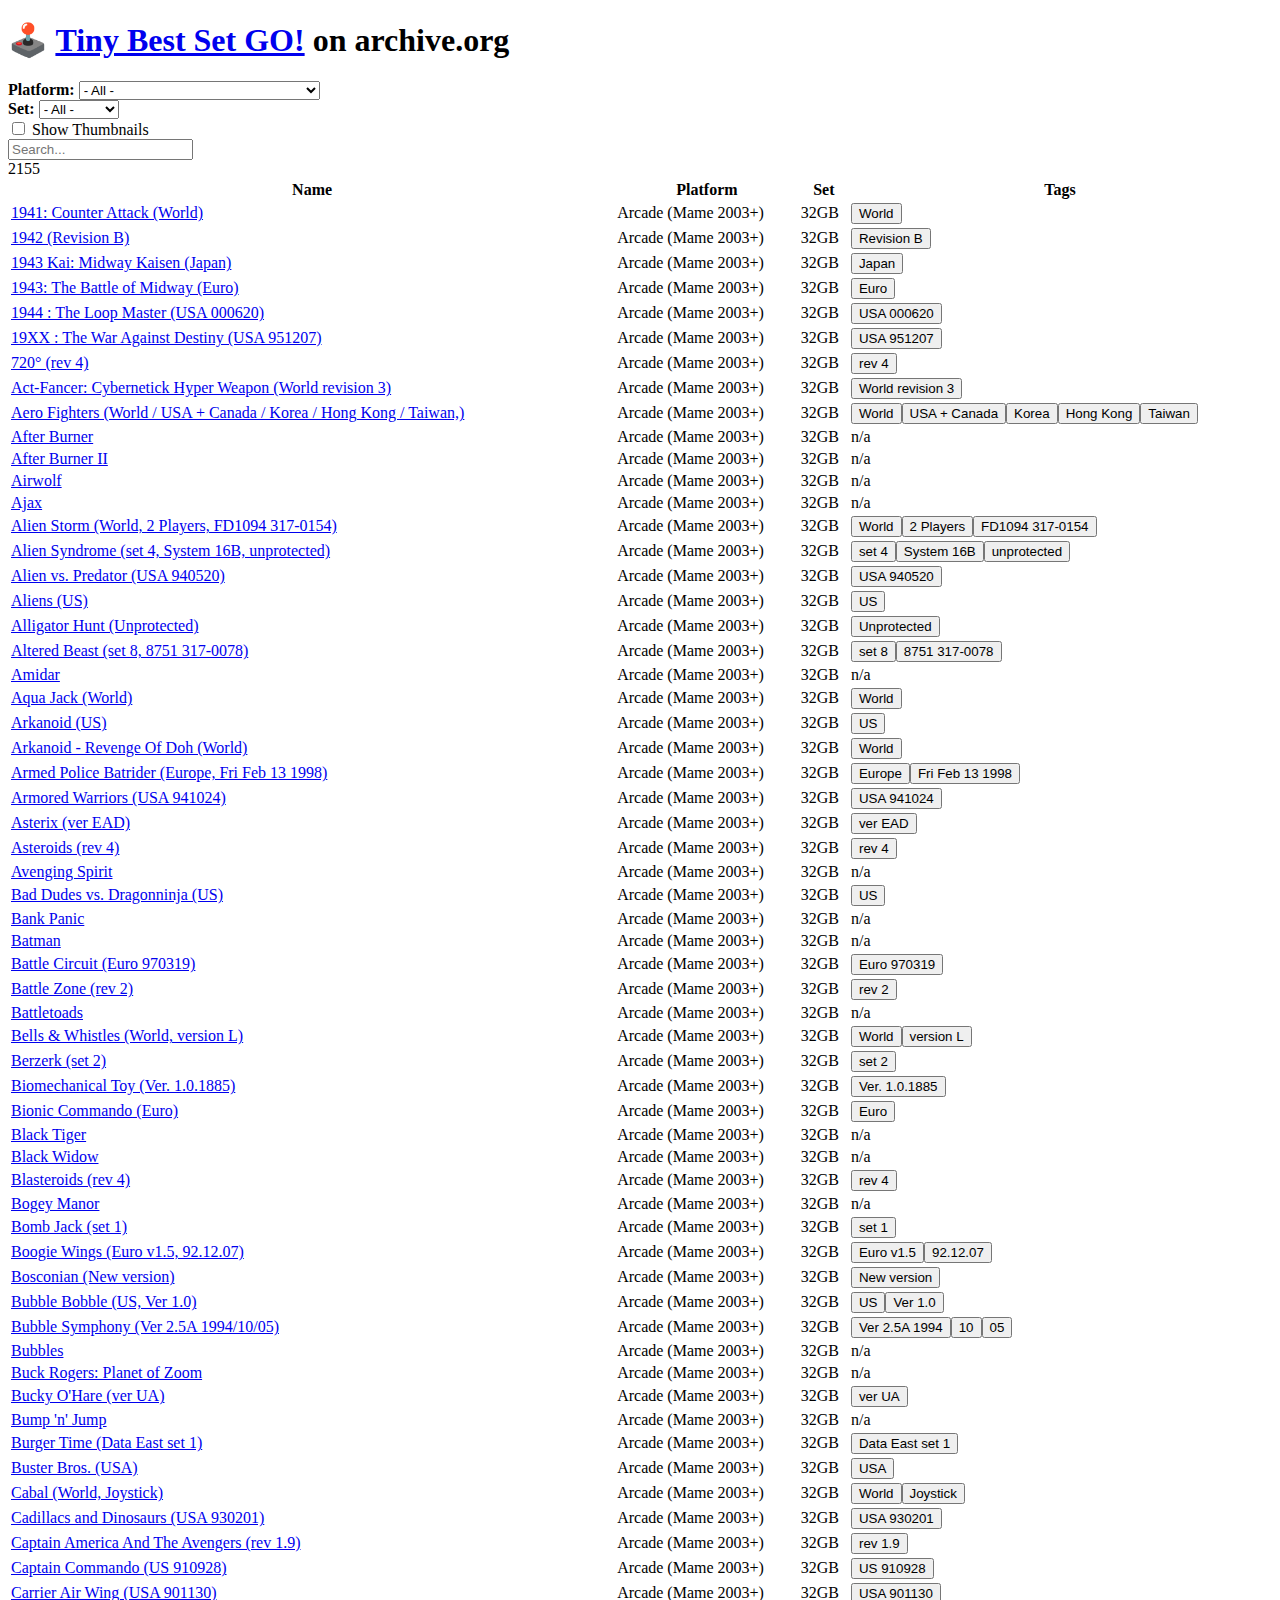
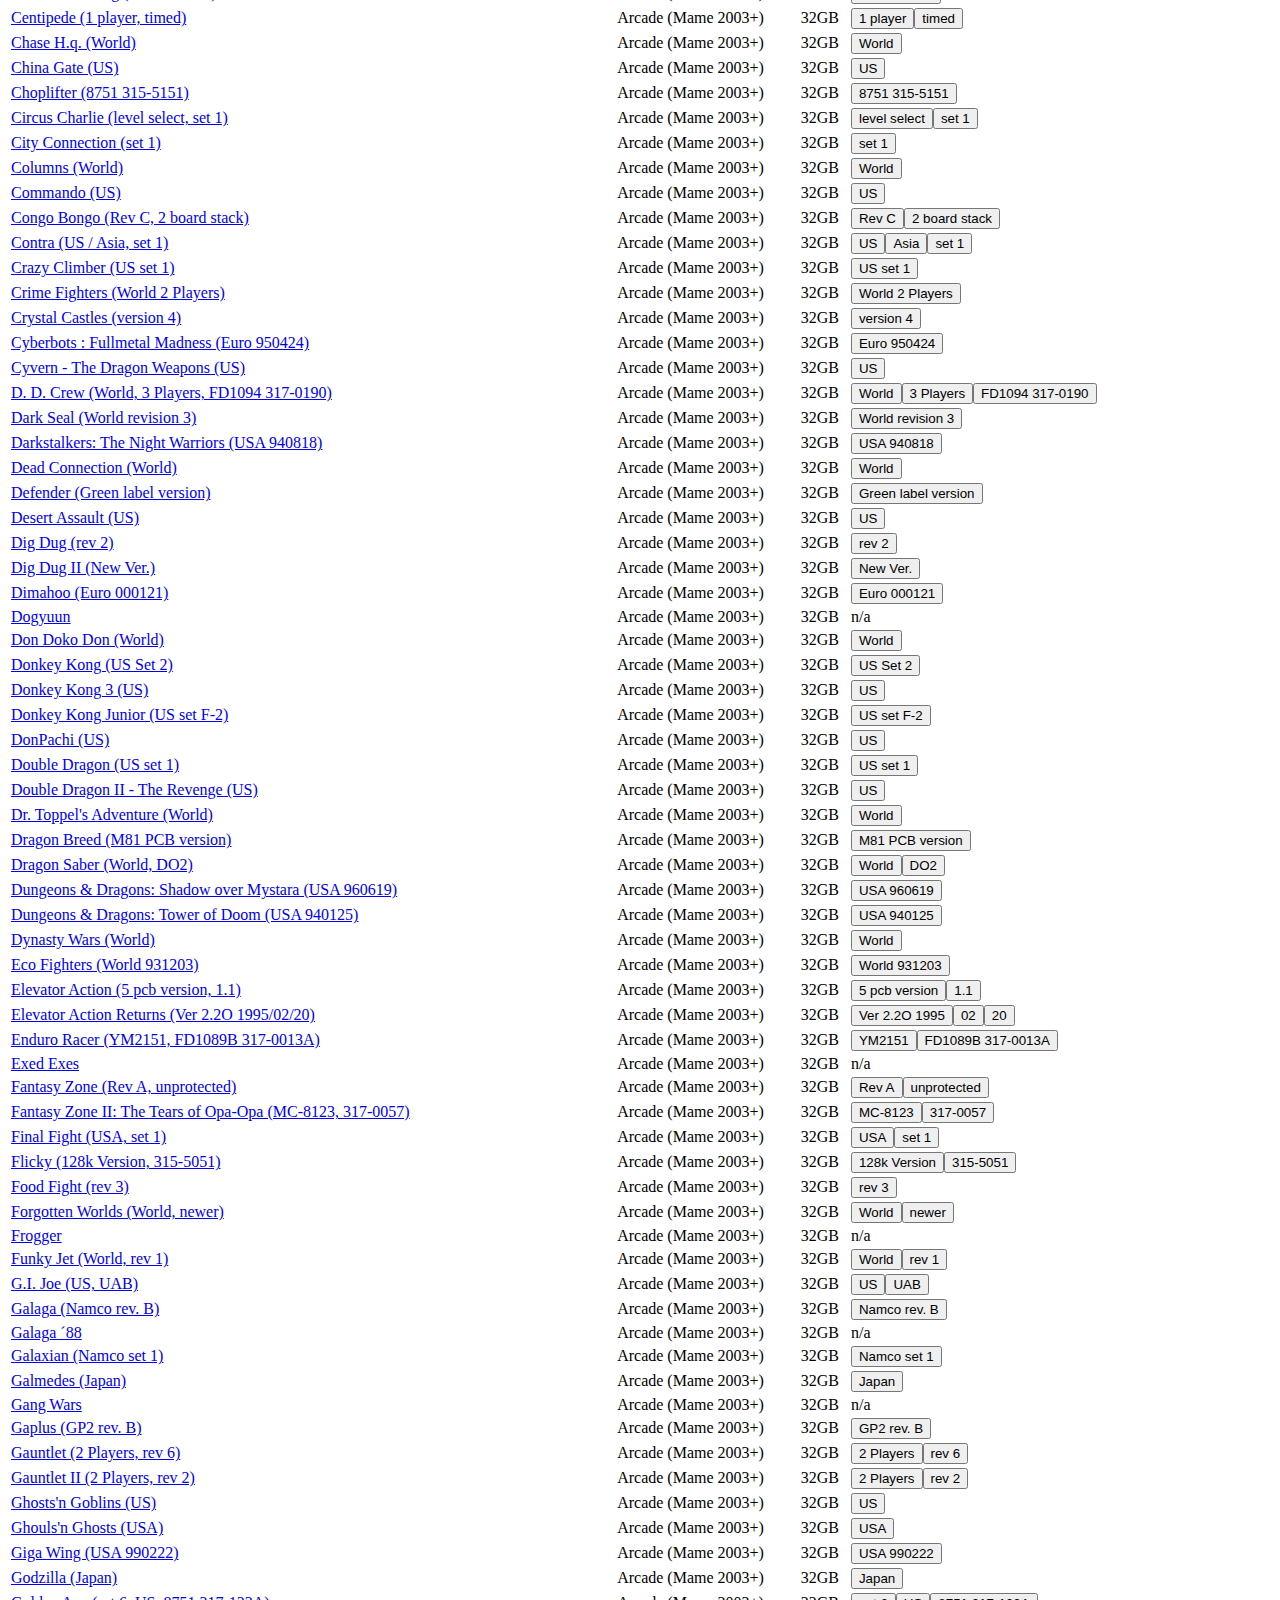
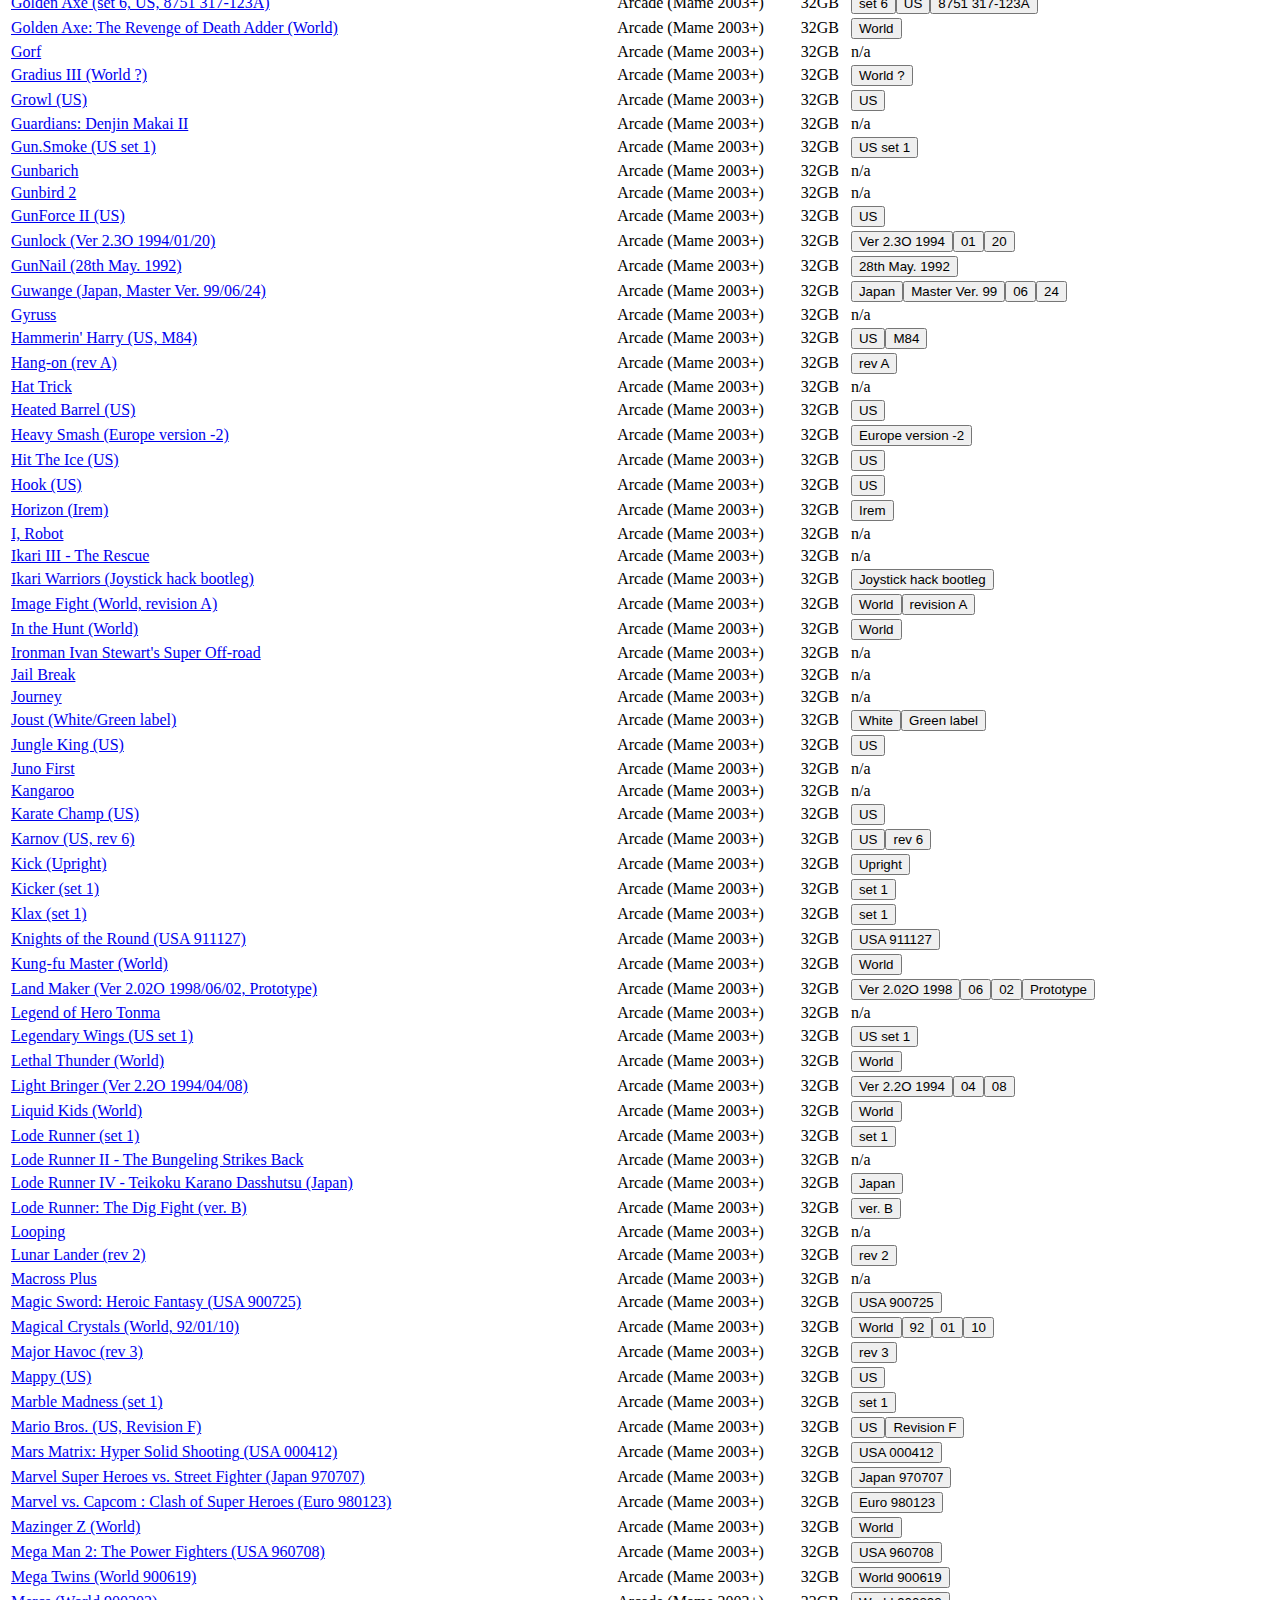
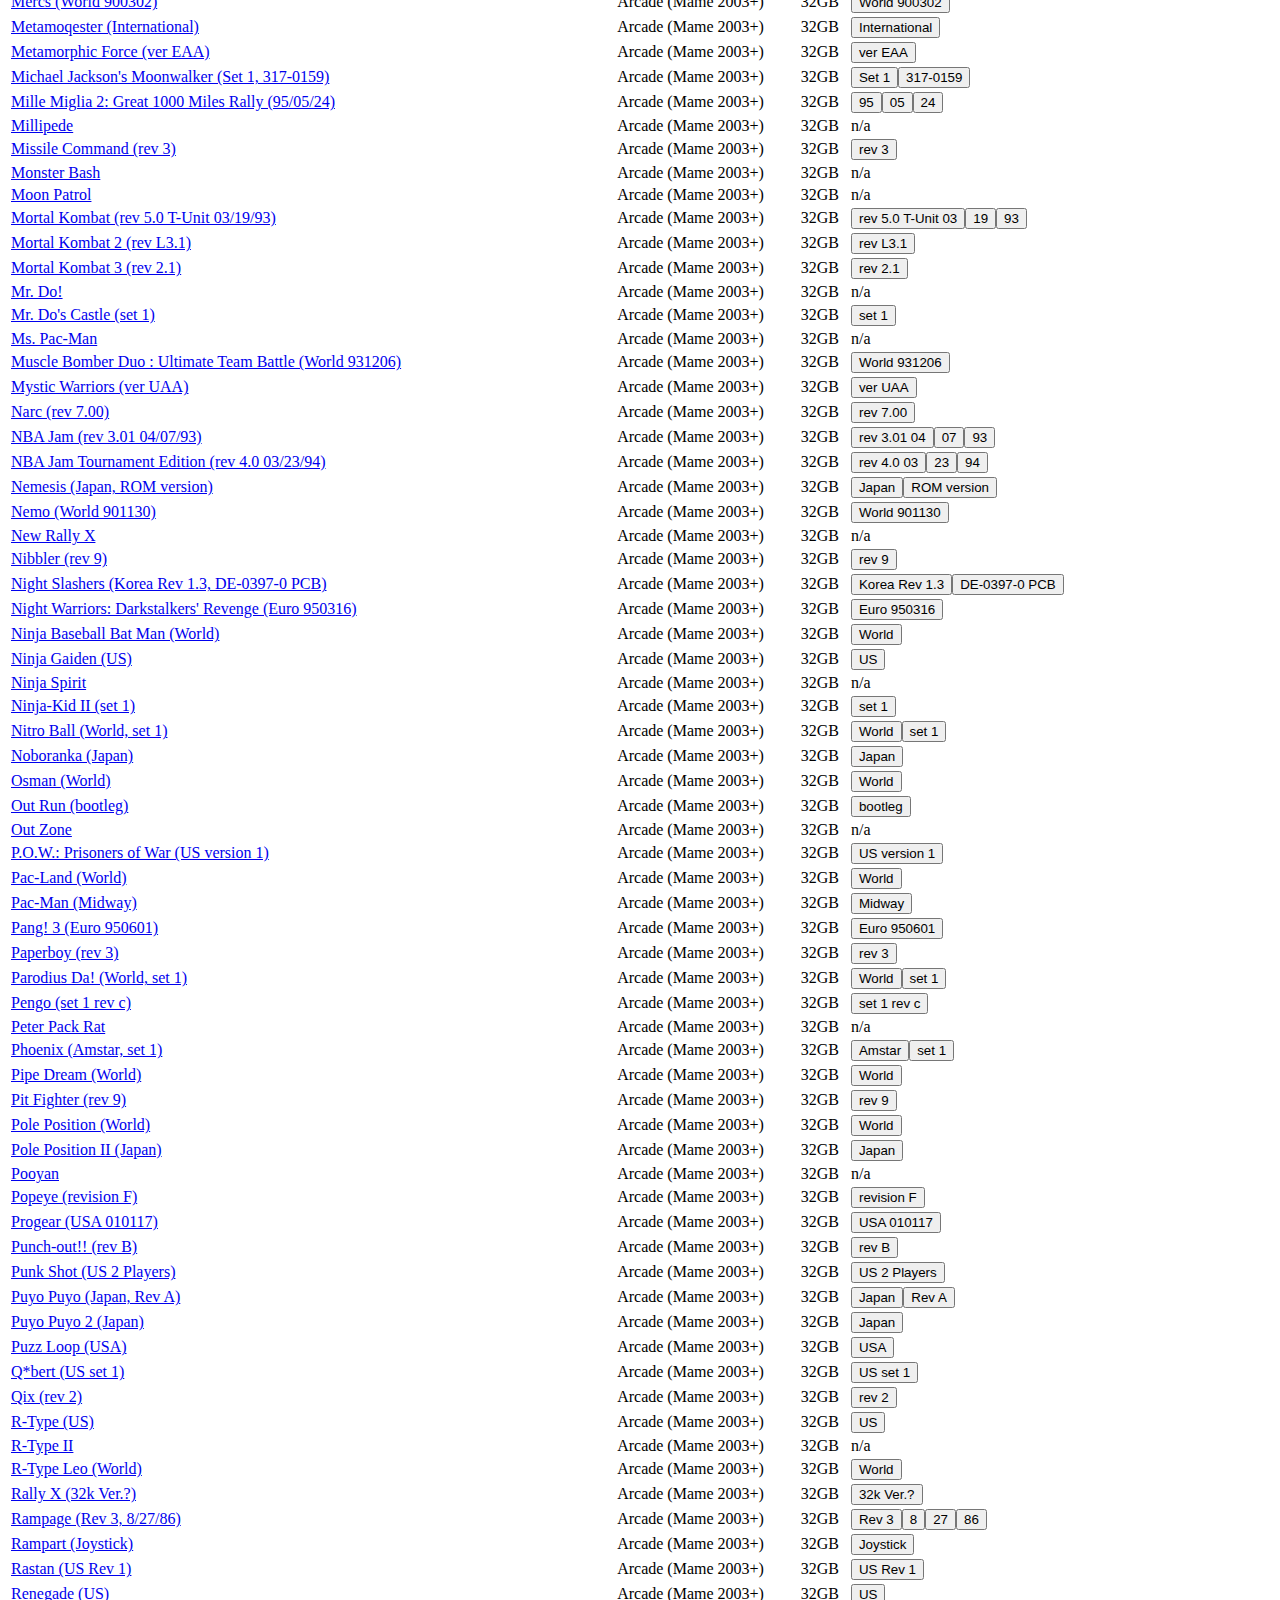
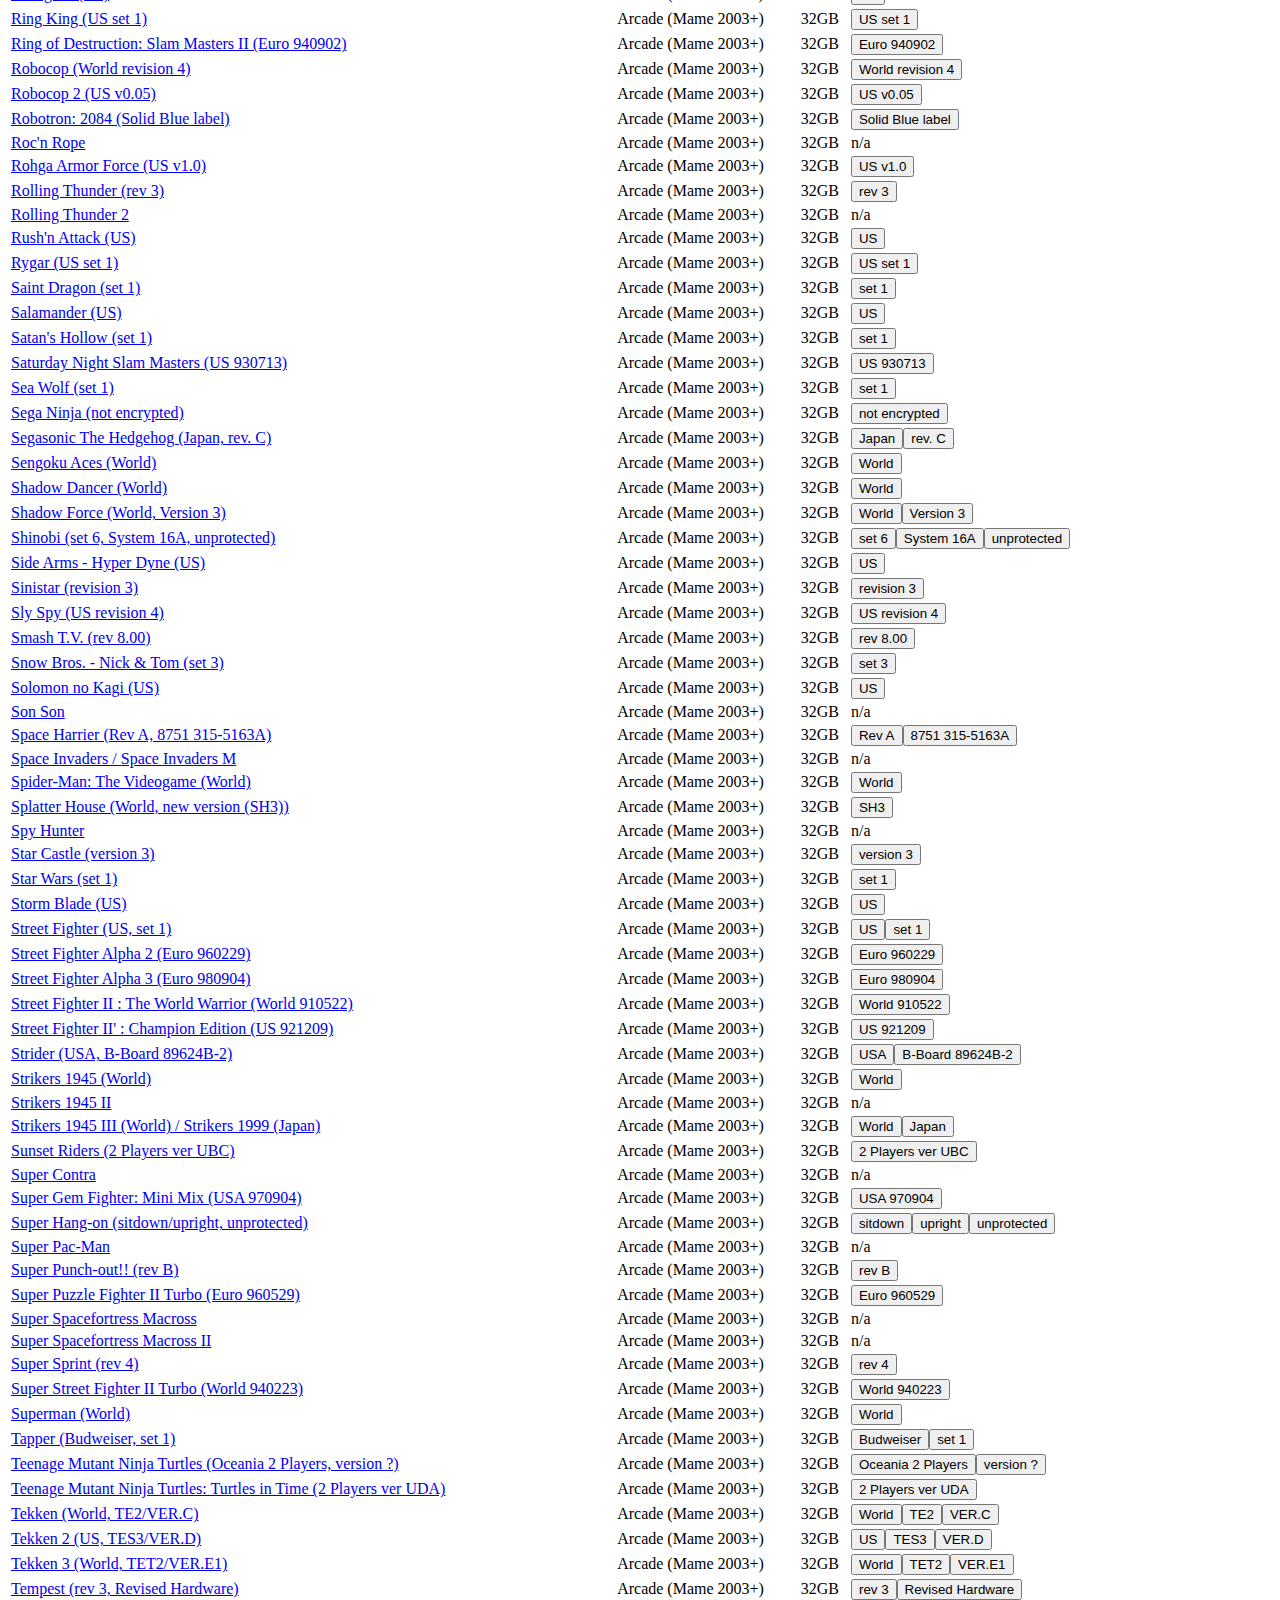
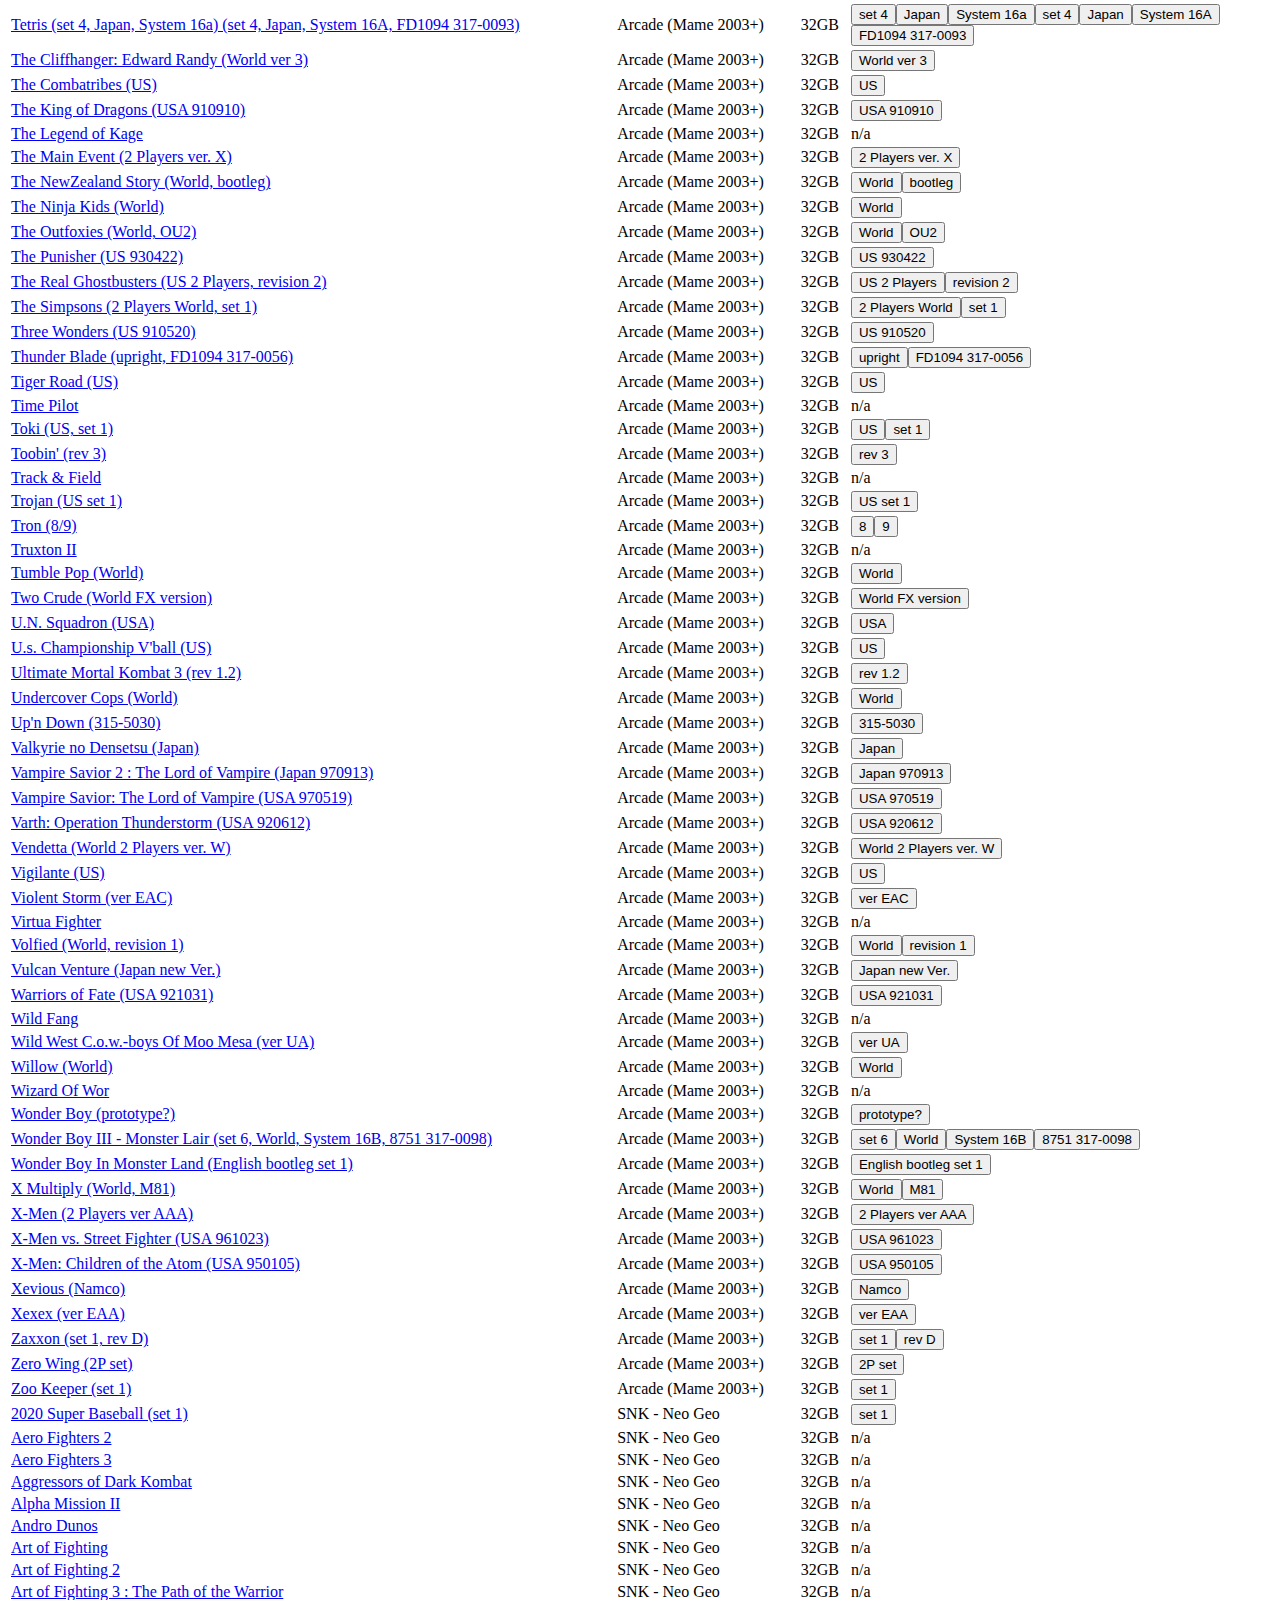
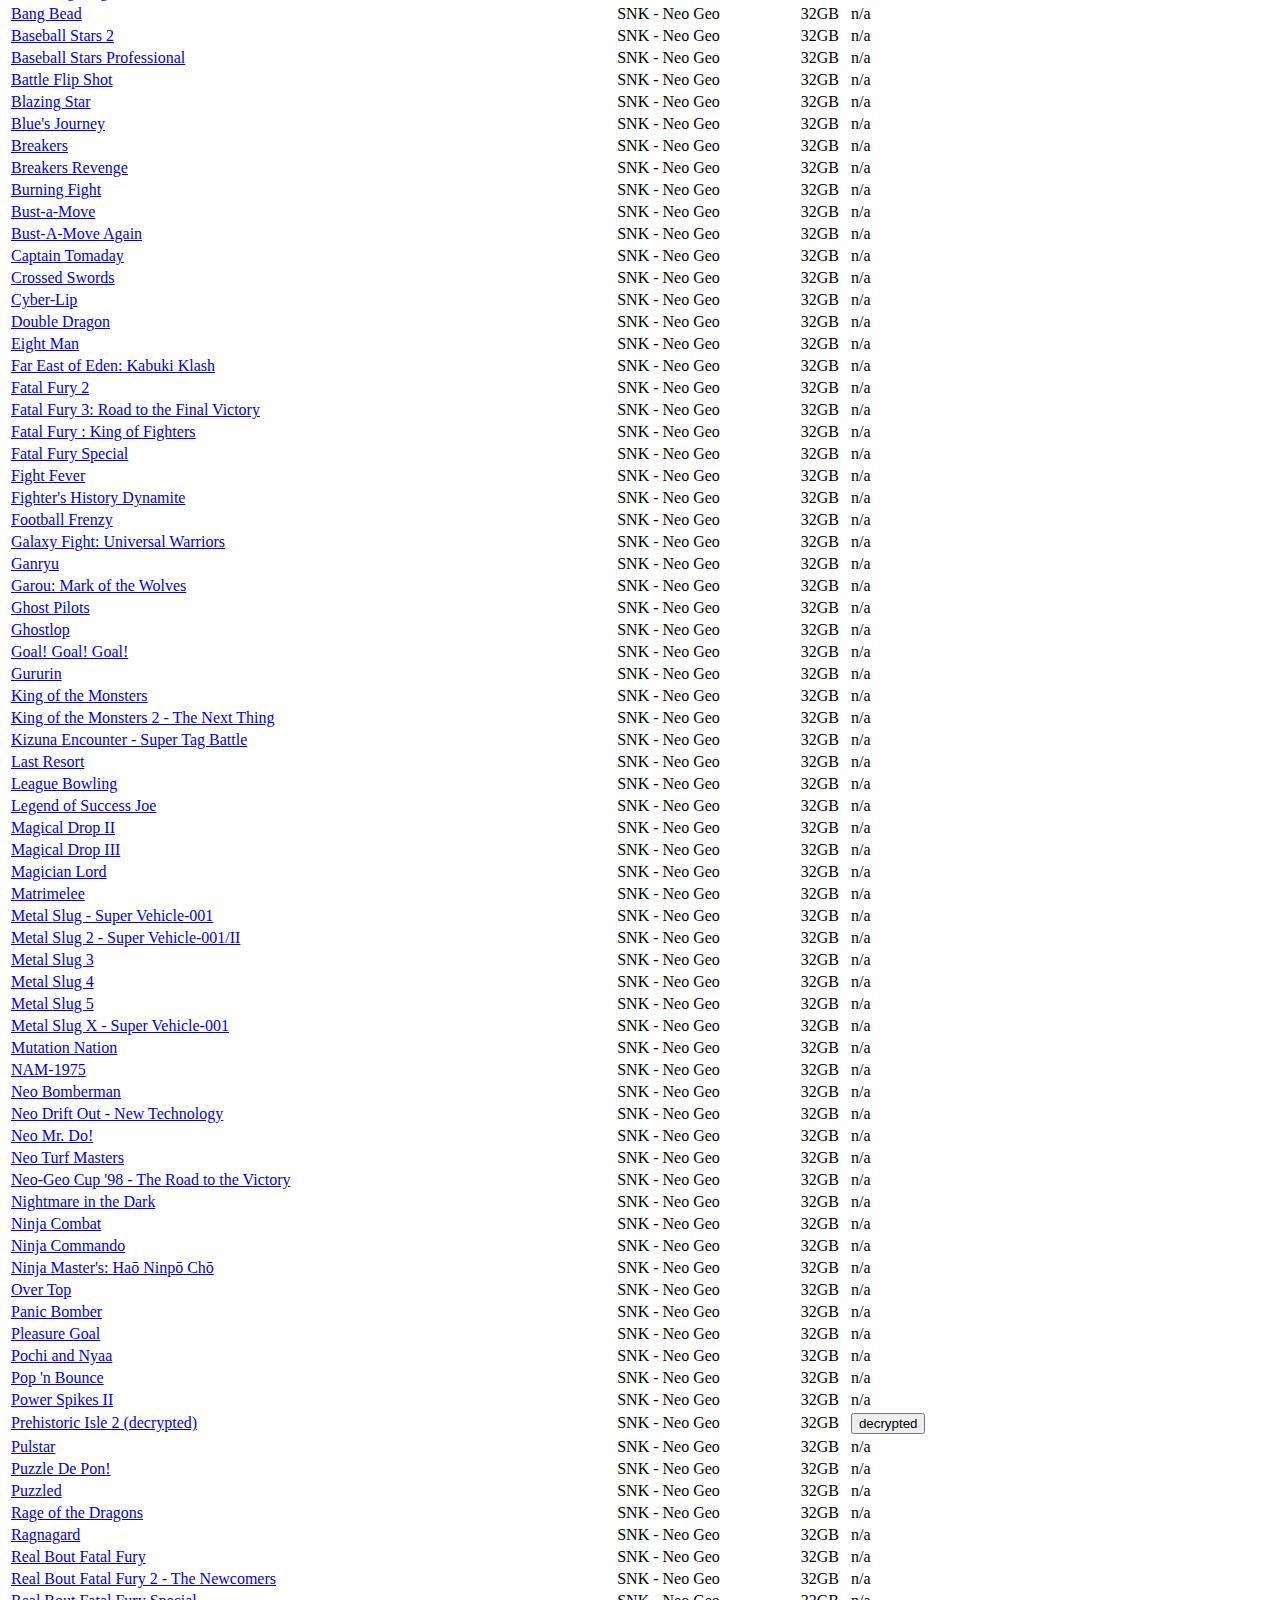
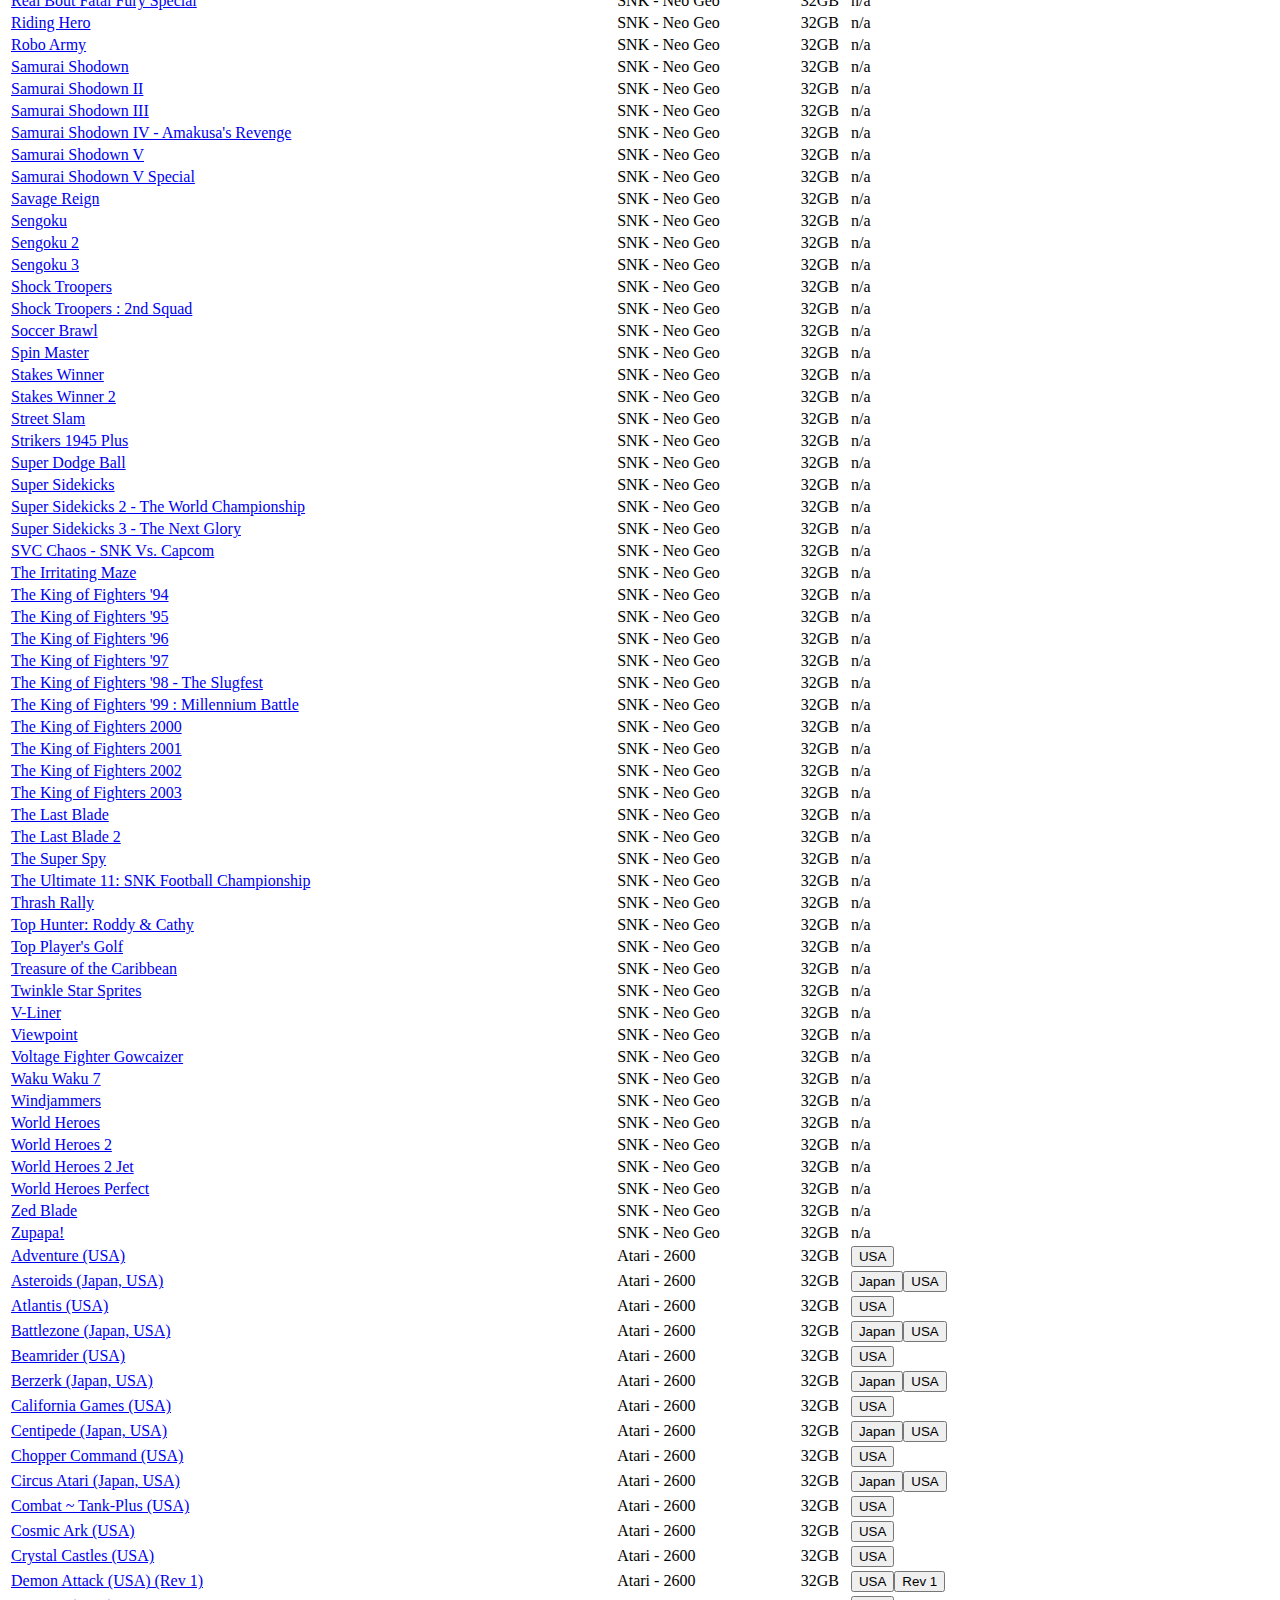
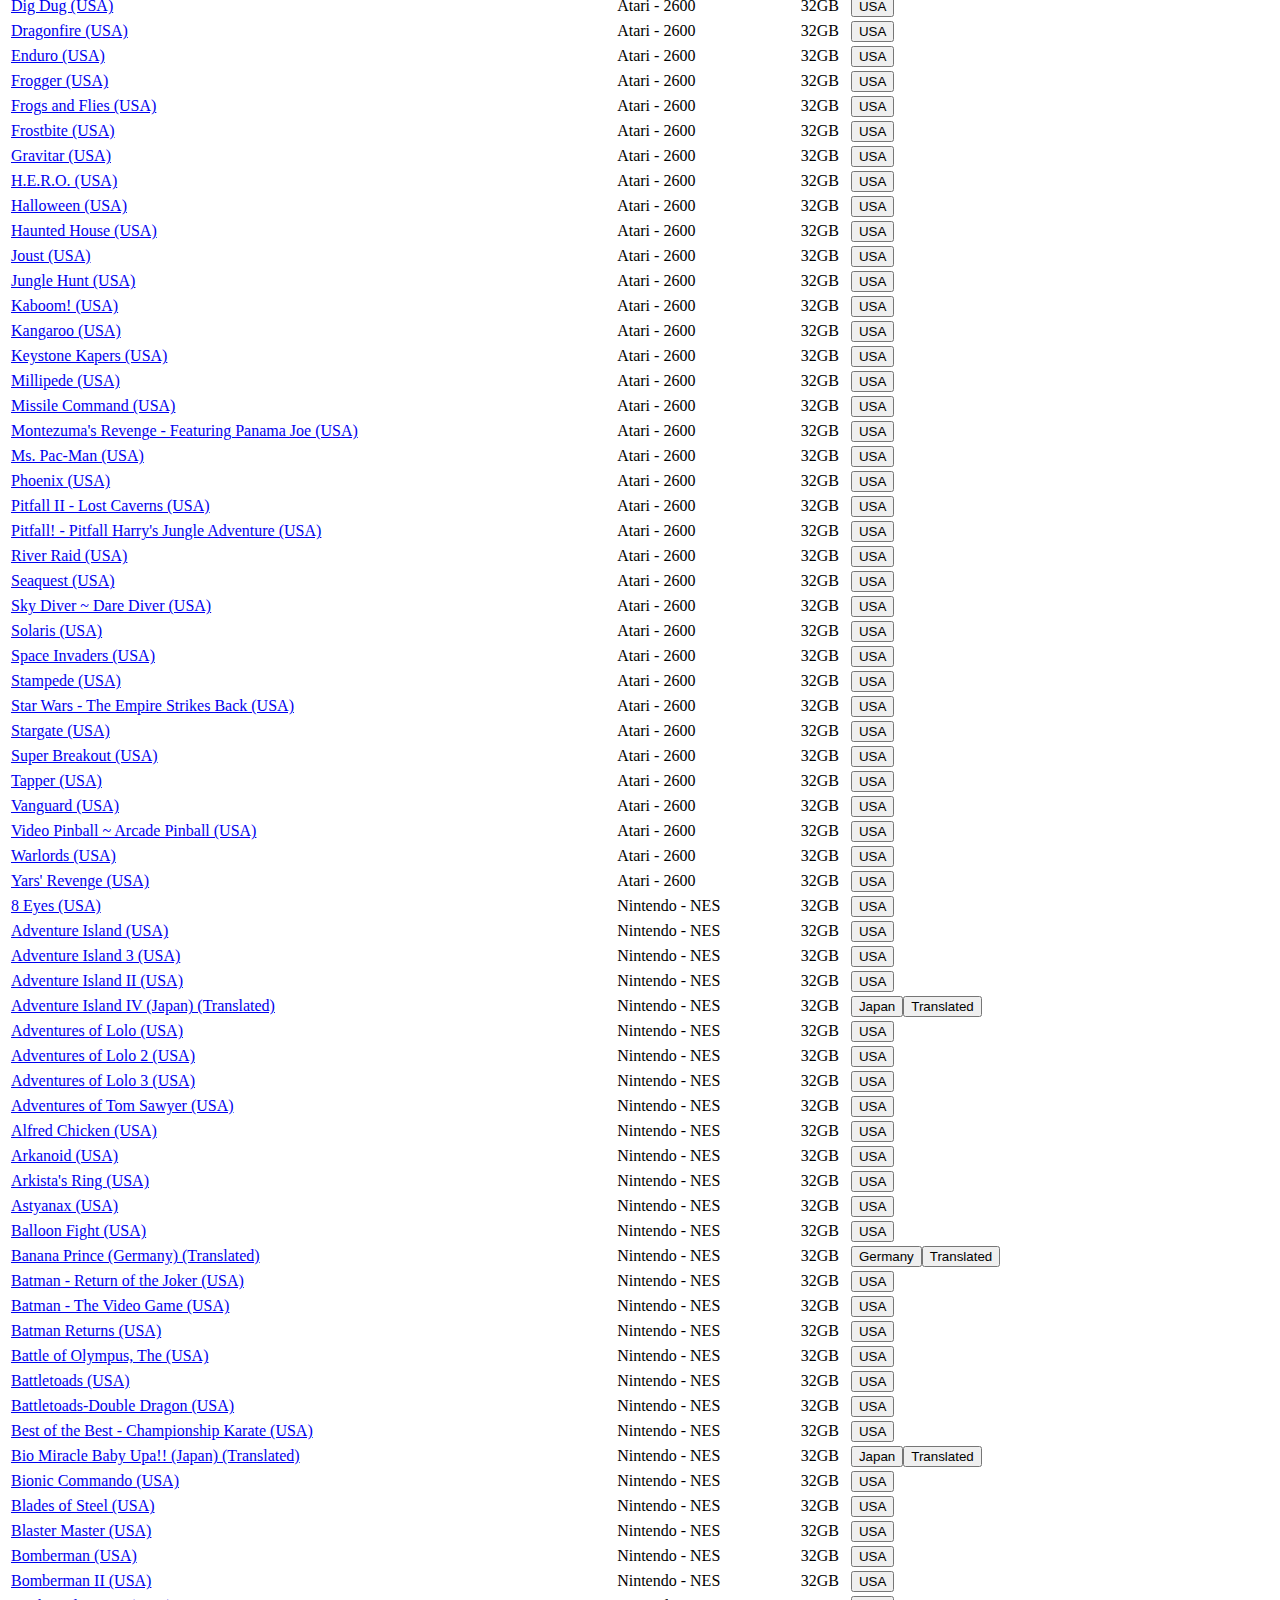
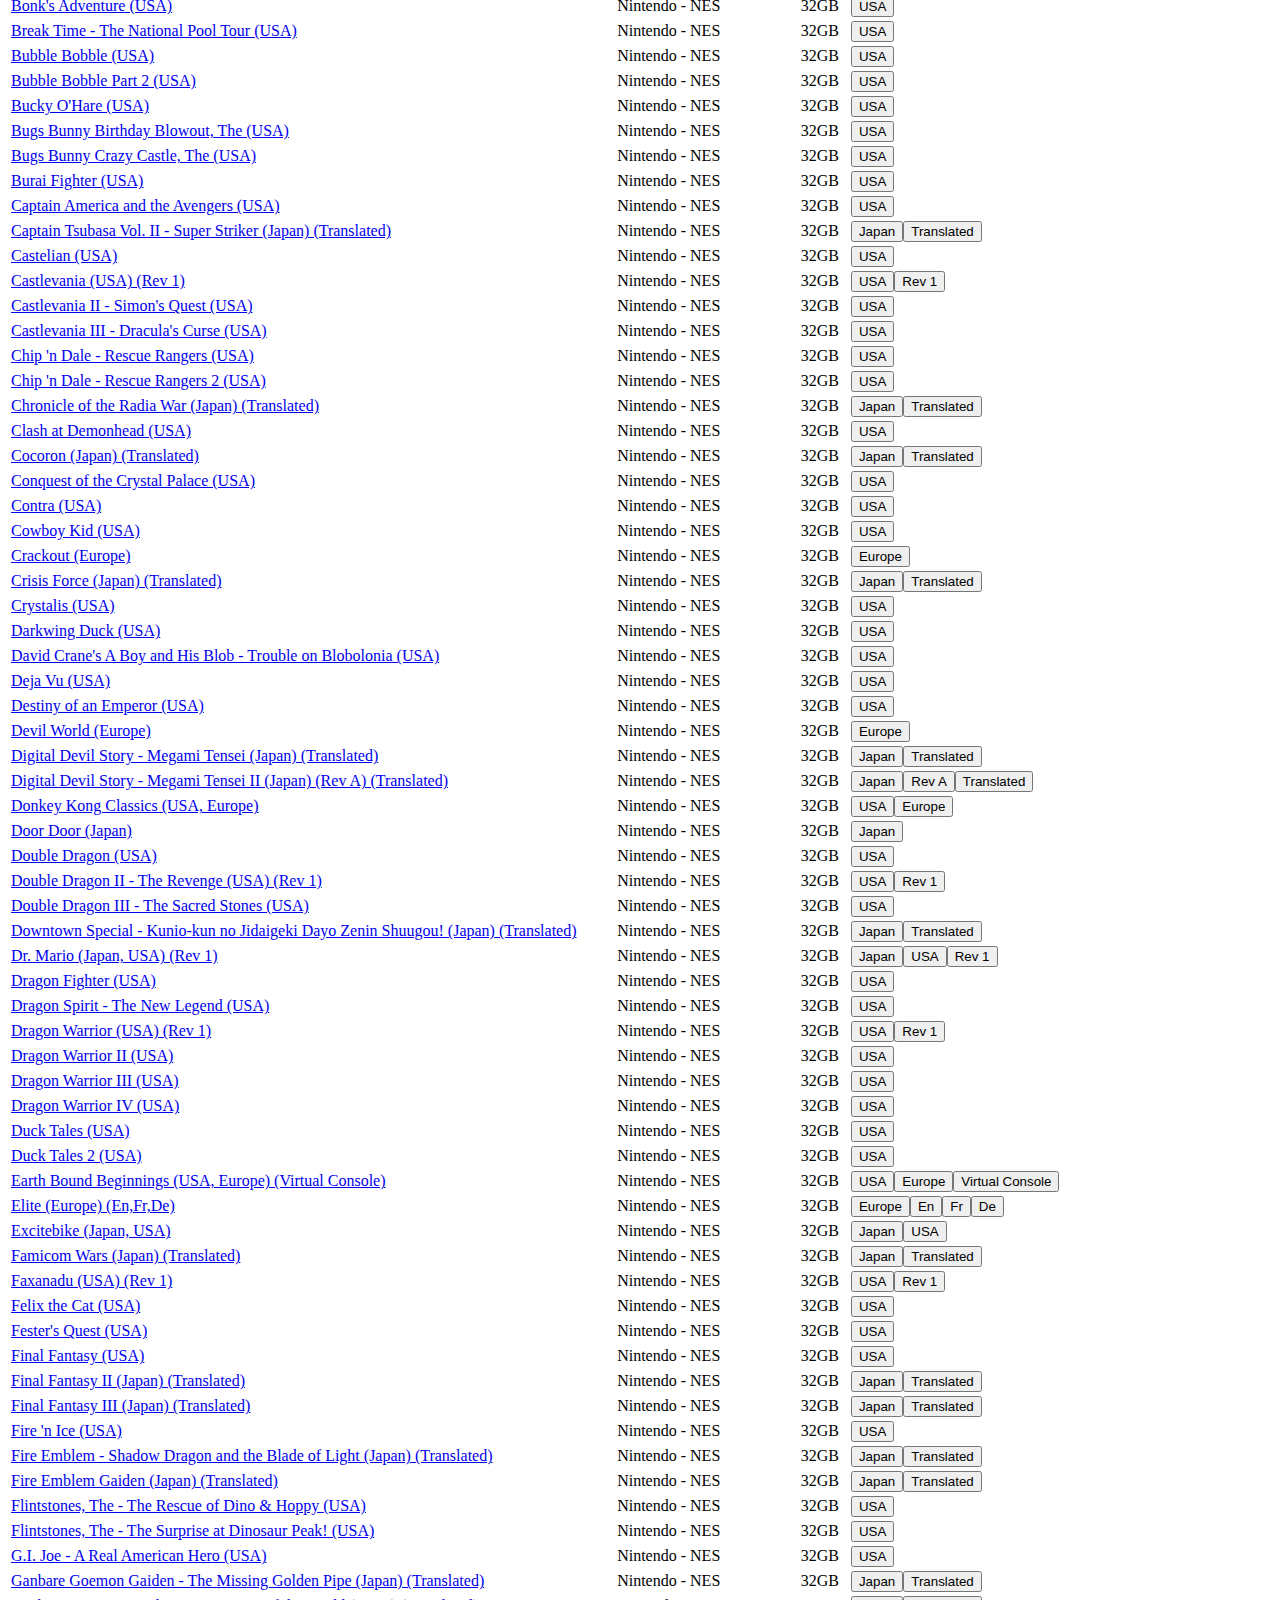
<file: src/index.html>
<!DOCTYPE html>
<head>
  <meta http-equiv="Content-Type" content="text/html; charset=utf-8" />
  <meta http-equiv="X-UA-Compatible" content="IE=edge"/>
  <meta name="viewport" content="width=device-width, initial-scale=1"/>

  <title>Tiny Best Set GO! List | Browse, search, tag, and discover the curated list of games</title>
  <meta name="author" content="Lewis Nakao">
  <meta name="description" content="Browse, search, tag, and discover the massive list of games in Tiny Best Set GO!">
  <link rel="icon" href="data:image/svg+xml,<svg xmlns=%22http://www.w3.org/2000/svg%22 viewBox=%220 0 100 100%22><text y=%22.9em%22 font-size=%2290%22>🕹️</text></svg>">

  <!-- Twitter -->
  <meta name="twitter:card" content="summary_large_image">
  <meta name="twitter:title" content="🕹️ Tiny Best Set GO! List | Browse, search, tag, and discover the curated list of games">
  <meta name="twitter:description" content="Browse, search, tag, and discover the massive list of games in Tiny Best Set GO!">
  <meta name="twitter:site" content="@lewdev">
  <meta name="twitter:creator" content="@lewdev">
  <!-- <meta name="twitter:image" content="https://lewdev.github.io/apps/tiny-best-set-games/img/banner-1200x630.png"> -->

  <!-- Open Graph general (Facebook, Pinterest)-->
  <meta property="og:title" content="🕹️ Tiny Best Set GO! List | Browse, search, tag, and discover the curated list of games">
  <meta property="og:description" content="Browse, search, tag, and discover the massive list of games in Tiny Best Set GO!">
  <meta property="og:url" content="https://lewdev.github.io/apps/tiny-best-set-games/">
  <meta property="og:site_name" content="lewdev.github.io">
  <meta property="og:type" content="website">
  <!-- <meta property="og:image" content="https://lewdev.github.io/apps/tiny-best-set-games/img/banner-1200x630.png"> -->

  <link rel="stylesheet" href="./style.css">
  <link rel="stylesheet" href="https://cdnjs.cloudflare.com/ajax/libs/twitter-bootstrap/5.2.0-beta1/css/bootstrap.min.css" integrity="sha512-o/MhoRPVLExxZjCFVBsm17Pkztkzmh7Dp8k7/3JrtNCHh0AQ489kwpfA3dPSHzKDe8YCuEhxXq3Y71eb/o6amg==" crossorigin="anonymous" referrerpolicy="no-referrer" />
</head>
<body>
<div class="mx-2 mt-3 mb-5">
  <div class="justify-content-between d-flex">
    <h1>🕹️ <a href="https://archive.org/details/tiny-best-set-go">Tiny Best Set GO!</a> on archive.org</h1>
  </div>

  <div class="mb-2 card card-body p-2">
    <div id="filterPanel" class="row"></div>
    <div id="filterTagsElem"></div>
  </div>

  <div class="justify-content-between d-flex mb-2">
    <input id="searchInput" type="text" onkeyup="thumbs = 20; render()" class="form-control" placeholder="Search...">
    <div id="count" class="m-2 badge bg-secondary"></div>
  </div>

  <table id="tableView" class="table table-striped table-hover table-bordered">
    <thead><tr id="header"></tr></thead>
    <tbody id=o></tbody>
  </table>

  <div id="thumbView" class="mb-5"></div>
</div>

<dialog id=d>
  <div id=c></div>
  <button class="btn btn-secondary" onclick="this.parentNode.close()">❌ Close</button>
</dialog>

<script src="tiny-best-set-data2.js"></script>
<script src="script.js"></script>
<script async src="https://www.googletagmanager.com/gtag/js?id=G-GNP8ER8985"></script>
<script>window.dataLayer=window.dataLayer||[];function gtag(){dataLayer.push(arguments);}gtag('js', new Date());gtag('config', 'G-GNP8ER8985');</script>
</body>
</file>
<file: src/style.css>
/* Source: https://www.smashingmagazine.com/native-css-masonry-layout-css-grid/
.masonry {
  display: grid;
  gap: 10px;
  grid-template-columns: repeat(1, 1fr);
  grid-template-rows: masonry;
  align-tracks: stretch ;
}
.masonry-item { /* Masonry bricks or child elements 
  margin: 0;
  display: grid;
  grid-template-rows: 1fr auto;
  background-color: white;
}
.masonry-item, .masonry-item > .card {
  min-height: 100px;
}
.masonry-item > .card > div > img {
  
  max-width: 100%;
}
@media screen and (min-width: 400px) {
  .masonry {
    grid-template-columns: repeat(2, 1fr);
  }
}
@media screen and (min-width: 600px) {
  .masonry {
    grid-template-columns: repeat(3, 1fr);
  }
}
@media screen and (min-width: 800px) {
  .masonry {
    grid-template-columns: repeat(4, 1fr);
  }
}
@media screen and (min-width: 1000px) {
  .masonry {
    grid-template-columns: repeat(5, 1fr);
  }
}
@media screen and (min-width: 1200px) {
  .masonry {
    grid-template-columns: repeat(6, 1fr);
  }
} */

.masonry-item > div > div > img {
  width: 100%;
}
@media screen and (min-width: 200px)  { .masonry-item { width: 100%; } }
@media screen and (min-width: 400px)  { .masonry-item { width: 50%; } }
@media screen and (min-width: 600px)  { .masonry-item { width: 33.333%; } }
@media screen and (min-width: 800px) { .masonry-item { width: 25%; } }
@media screen and (min-width: 1000px) { .masonry-item { width: 20%; } }
@media screen and (min-width: 1200px) { .masonry-item { width: 16.667%; } }
@media screen and (min-width: 1400px) { .masonry-item { width: 14.285%; } }
@media screen and (min-width: 1600px) { .masonry-item { width: 12.5%; } }
@media screen and (min-width: 1800px) { .masonry-item { width: 11.111%; } }
@media screen and (min-width: 2000px) { .masonry-item { width: 10%; } }
</file>
